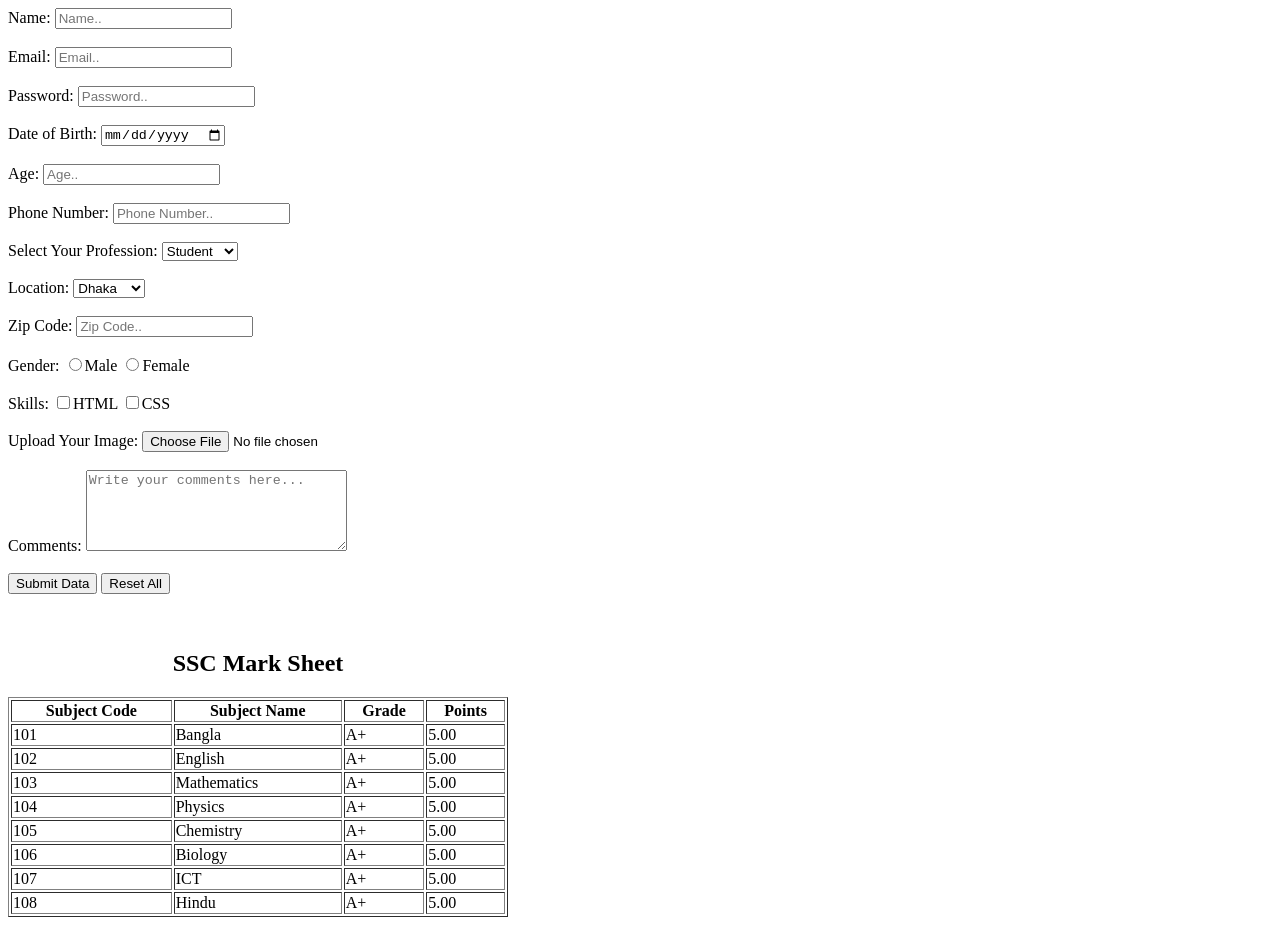
<file: class 1/index.html>
<!doctype html>
<html lang="en">
  <head>
    <meta charset="UTF-8" />
    <meta name="viewport" content="width=device-width, initial-scale=1.0" />
    <title>About Me From</title>
  </head>
  <body>
    <form>
      <label for="text">Name:</label>
      <input type="text" placeholder="Name.." />
      <br /><br />
      <label for="email">Email:</label>
      <input type="email" placeholder="Email.." />
      <br /><br />
      <label for="password">Password:</label>
      <input type="password" placeholder="Password.." />
      <br /><br />
      <label for="date">Date of Birth:</label>
      <input type="date" />
      <br /><br />
      <label for="number">Age:</label>
      <input type="number" placeholder="Age.." />
      <br /><br />
      <label for="phone">Phone Number:</label>
      <input type="number" placeholder="Phone Number.." />
      <br /><br />
      <label for="select">Select Your Profession:</label>
      <select name="profession" id="profession">
        <option value="Student">Student</option>
        <option value="Teacher">Teacher</option>
        <option value="Engineer">Engineer</option>
        <option value="Doctor">Doctor</option>
        <option value="Others">Others</option>
      </select>
      <br /><br />
      <label for="location">Location:</label>
      <select name="location" id="location">
        <option value="Dhaka">Dhaka</option>
        <option value="Dinajpur">Dinajpur</option>
        <option value="Others">others</option>
      </select>
      <br /><br />
      <label for="zip">Zip Code:</label>
      <input type="number" placeholder="Zip Code.." />
      <br /><br />
      <label for="radio">Gender:</label>
      <input type="radio" name="gender" value="Male" />Male
      <input type="radio" name="gender" value="Female" />Female <br /><br />
      <label for="checkbox">Skills:</label>
      <input type="checkbox" name="service" value="HTML" />HTML
      <input type="checkbox" name="service" value="CSS" />CSS <br /><br />
      <label for="file">Upload Your Image:</label>
      <input type="file" />
      <br /><br />
      <label for="comments">Comments:</label>
      <textarea
        name="comments"
        rows="5"
        cols="30"
        placeholder="Write your comments here..."
      ></textarea>
      <br /><br />
      <input type="submit" value="Submit Data" />
      <input type="reset" value="Reset All" />
    </form>
    <br /><br />
    <table border="1px" width="500px" hight="1600px">
      <caption>
        <h2>SSC Mark Sheet</h2>
      </caption>
      <tr>
        <th>Subject Code</th>
        <th>Subject Name</th>
        <th>Grade</th>
        <th>Points</th>
      </tr>
      <tr>
        <td>101</td>
        <td>Bangla</td>
        <td>A+</td>
        <td>5.00</td>
      </tr>
      <tr>
        <td>102</td>
        <td>English</td>
        <td>A+</td>
        <td>5.00</td>
      </tr>
      <tr>
        <td>103</td>
        <td>Mathematics</td>
        <td>A+</td>
        <td>5.00</td>
      </tr>
      <tr>
        <td>104</td>
        <td>Physics</td>
        <td>A+</td>
        <td>5.00</td>
      </tr>
      <tr>
        <td>105</td>
        <td>Chemistry</td>
        <td>A+</td>
        <td>5.00</td>
      </tr>
      <tr>
        <td>106</td>
        <td>Biology</td>
        <td>A+</td>
        <td>5.00</td>
      </tr>
      <tr>
        <td>107</td>
        <td>ICT</td>
        <td>A+</td>
        <td>5.00</td>
      </tr>
      <tr>
        <td>108</td>
        <td>Hindu</td>
        <td>A+</td>
        <td>5.00</td>
      </tr>
    </table>
  </body>
</html>
</file>
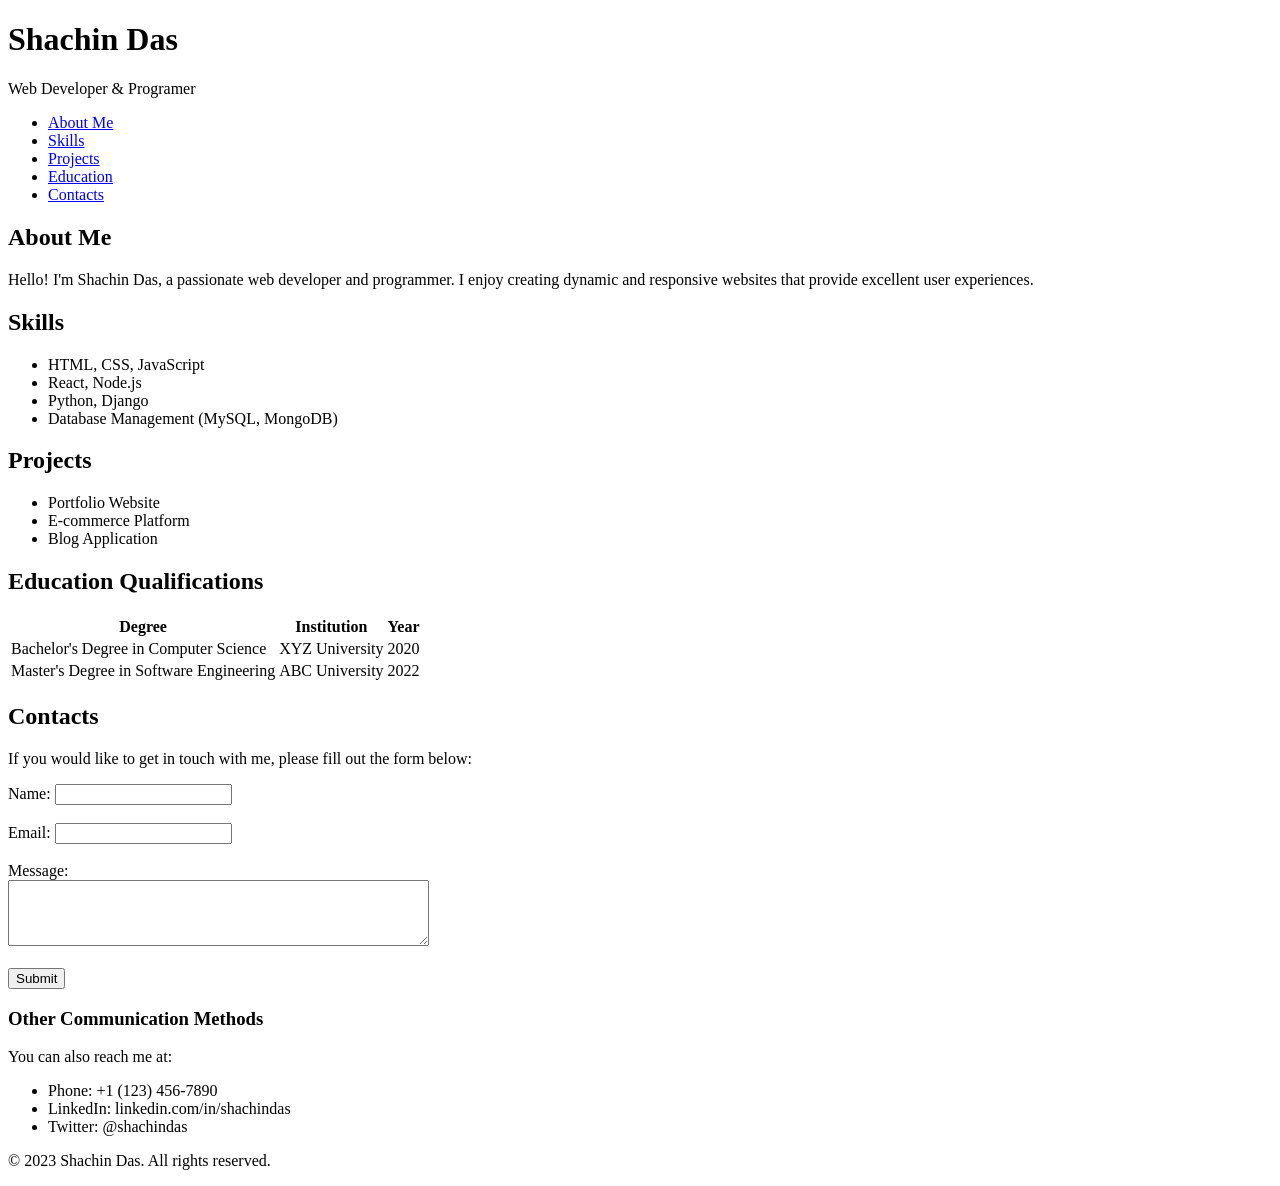
<file: class 4/index.html>
<!DOCTYPE html>
<html lang="en">
<head>
    <meta charset="UTF-8">
    <meta name="viewport" content="width=device-width, initial-scale=1.0">
    <title>Document</title>
</head>
<body>
    <header>
        <h1>Shachin Das</h1>
        <p>Web Developer & Programer</p>
        <nav>
            <ul>
                <li><a href="#about">About Me</a></li>
                <li><a href="#skills">Skills</a></li>
                <li><a href="#projects">Projects</a></li>
                <li><a href="#education">Education</a></li>
                <li><a href="#contacts">Contacts</a></li>
            </ul>
        </nav>
    </header>
    <main>
        <section id="about">
            <h2>About Me</h2>
            <p>Hello! I'm Shachin Das, a passionate web developer and programmer. I enjoy creating dynamic and responsive websites that provide excellent user experiences.</p>
        </section>
        <section id="skills">
            <h2>Skills</h2>
            <ul>
                <li>HTML, CSS, JavaScript</li>
                <li>React, Node.js</li>
                <li>Python, Django</li>
                <li>Database Management (MySQL, MongoDB)</li>
            </ul>
        </section>
        <section id="projects">
            <h2>Projects</h2>
            <ul>
                <li>Portfolio Website</li>
                <li>E-commerce Platform</li>
                <li>Blog Application</li>
            </ul>
        </section>
        <section id="education">
            <h2>Education Qualifications</h2>
            <table>
                <thead>
                    <tr>
                        <th>Degree</th>
                        <th>Institution</th>
                        <th>Year</th>
                    </tr>
                </thead>
                <tbody>
                    <tr>
                        <td>Bachelor's Degree in Computer Science</td>
                        <td>XYZ University</td>
                        <td>2020</td>
                    </tr>
                    <tr>
                        <td>Master's Degree in Software Engineering</td>
                        <td>ABC University</td>
                        <td>2022</td>
                    </tr>
                </tbody>
            </table>

        </section>
        <section id="contacts">
            <h2>Contacts</h2>
            <p>If you would like to get in touch with me, please fill out the form
          below:</p>
            <form>
                <label for="name">Name:</label>
                <input type="text" id="name" name="name" required><br><br>
                <label for="email">Email:</label>
                <input type="email" id="email" name="email" required><br><br>
                <label for="message">Message:</label><br>
                <textarea id="message" name="message" rows="4" cols="50" required></textarea><br><br>
                <input type="submit" value="Submit">
            </form>
            <h3>Other Communication Methods</h3>
            <p>You can also reach me at:</p>
            <ul>
                <li>Phone: +1 (123) 456-7890</li>
                <li>LinkedIn: linkedin.com/in/shachindas</li>
                <li>Twitter: @shachindas</li>
            </ul>
        </section>
    </main>
    <footer>
        <p>&copy; 2023 Shachin Das. All rights reserved.</p>
    </footer>
</body>
</html>
</file>
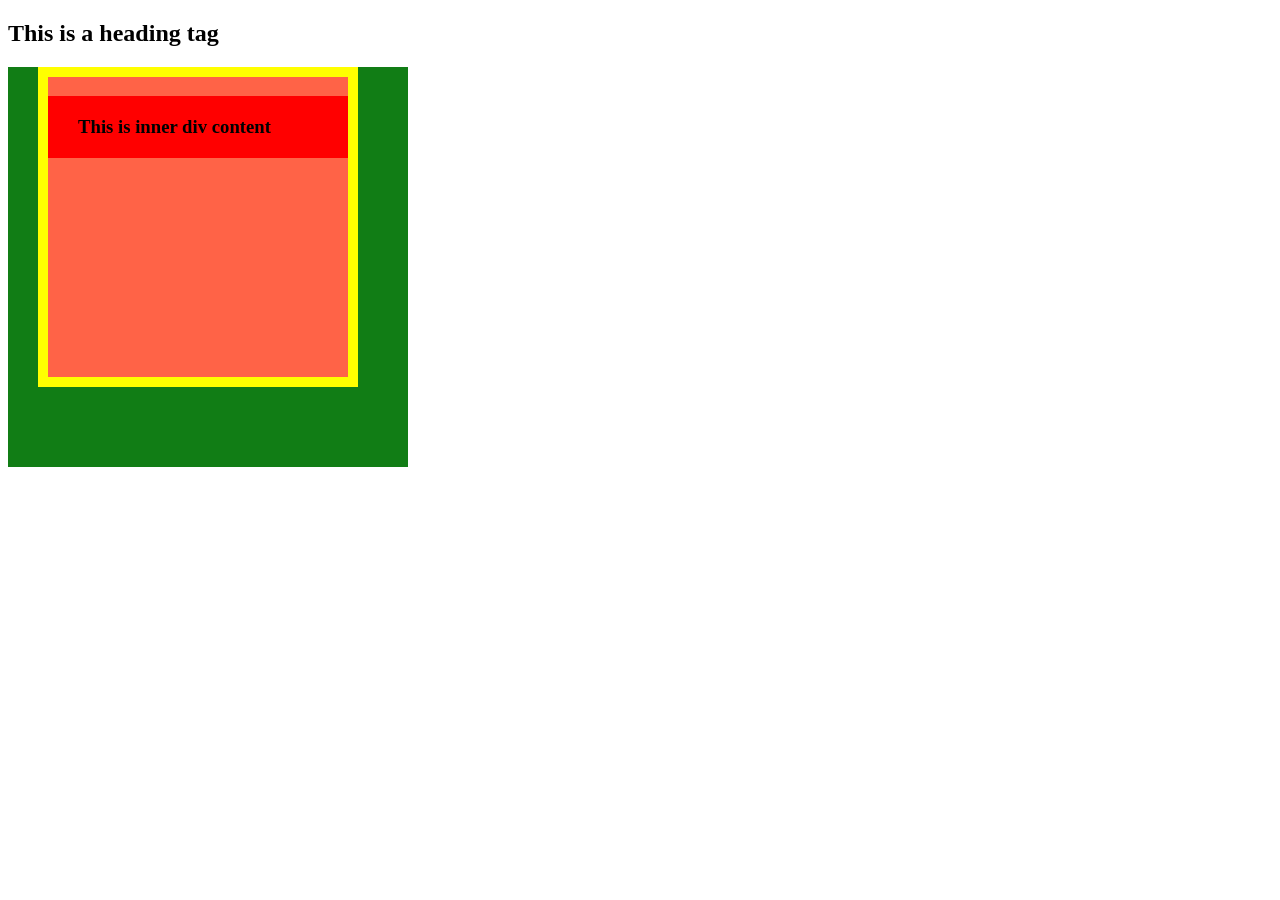
<file: class 5/index.html>
<!DOCTYPE html>
<html lang="en">
<head>
    <meta charset="UTF-8">
    <meta name="viewport" content="width=device-width, initial-scale=1.0">
    <title>Document</title>
    <link rel="stylesheet" href="./style.css">
</head>
<body>
    
    <h2>This is a heading tag</h2>
    <div class="main-div">
        <div class="inner-div">
            <h3>This is inner div content</h3>           
        </div>
    </div>
</body>
</html>
</file>
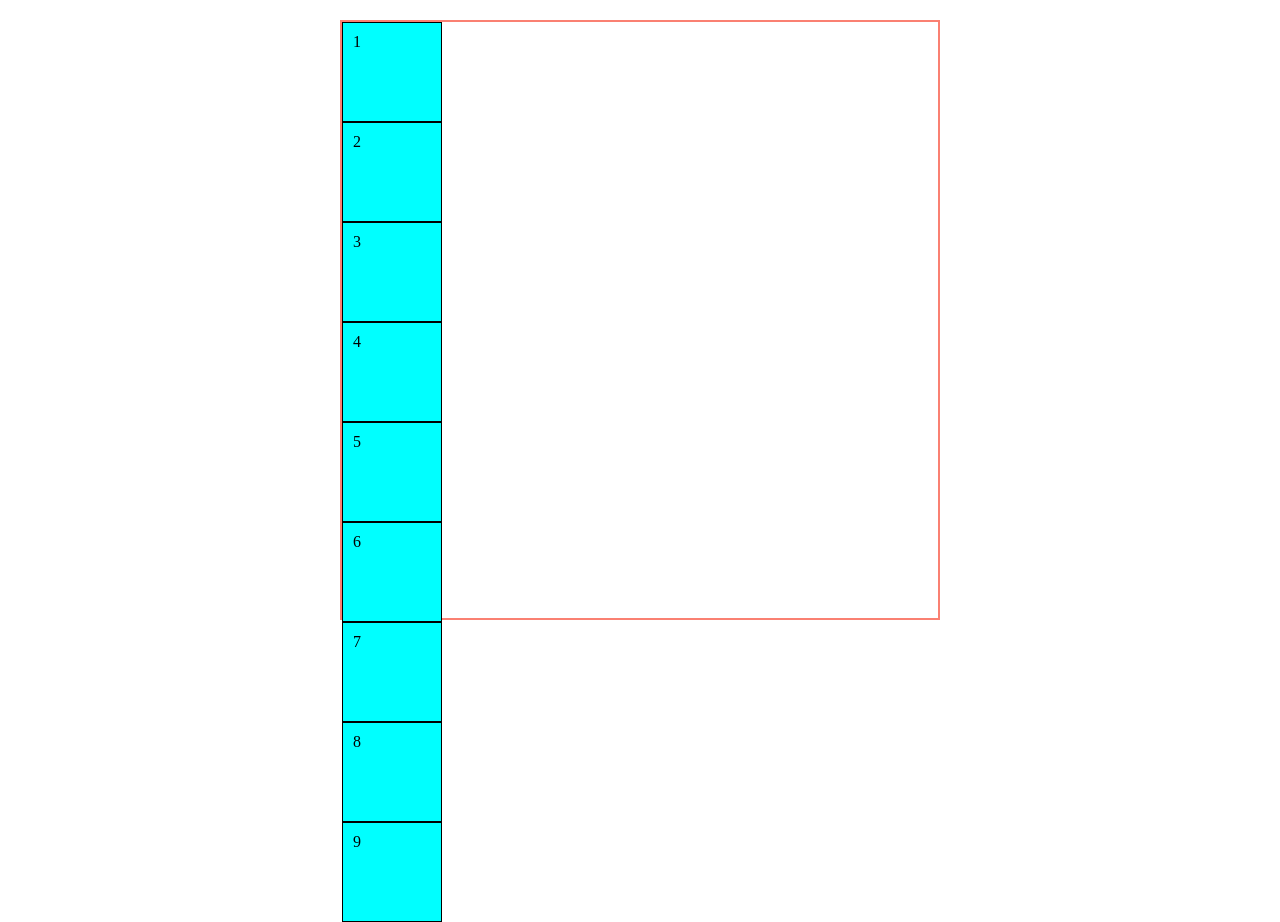
<file: class 6/index.html>
<!DOCTYPE html>
<html lang="en">
<head>
    <meta charset="UTF-8">
    <meta name="viewport" content="width=device-width, initial-scale=1.0">
    <title>Document</title>
    <link rel="stylesheet" href="style.css">
</head>
<body>
    <div class="container-box">
        <div class="box box1">1</div>
        <div class="box box2">2</div>
        <div class="box box3">3</div>
        <div class="box box4">4</div>
        <div class="box box5">5</div>
        <div class="box box6">6</div>
        <div class="box box7">7</div>
        <div class="box box8">8</div>
        <div class="box box9">9</div>
        
    </div>
    
</body>
</html>
</file>
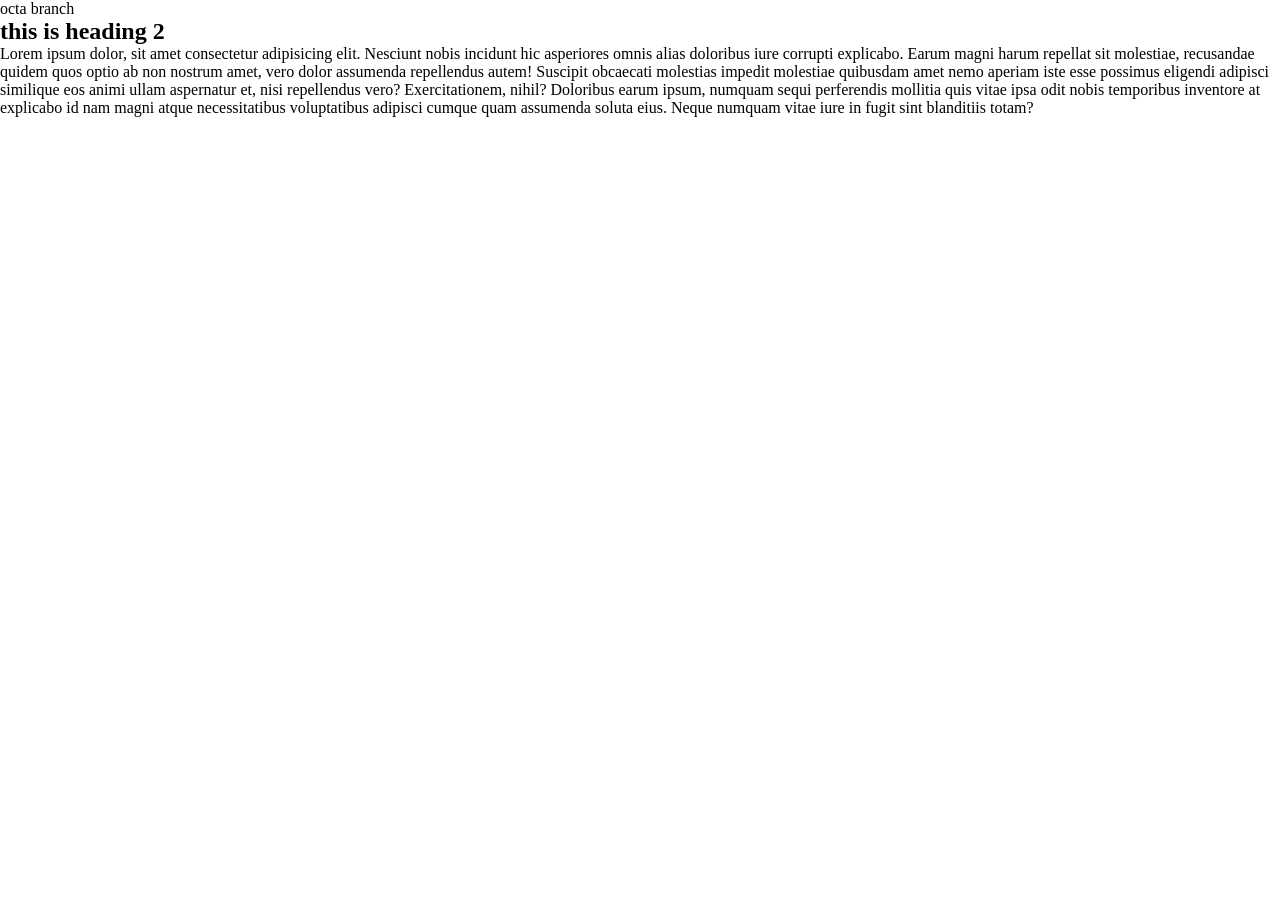
<file: class 9/index.html>
<!DOCTYPE html>
<html lang="en">
<head>
    <meta charset="UTF-8">
    <meta name="viewport" content="width=device-width, initial-scale=1.0">
    <title>Document</title>
    <link rel="stylesheet" href="style.css">
</head>
<body>
    <nav>octa branch</nav>
    <h2>this is heading 2</h2>
    <p>Lorem ipsum dolor, sit amet consectetur adipisicing elit. Nesciunt nobis incidunt hic asperiores omnis alias doloribus iure corrupti explicabo. Earum magni harum repellat sit molestiae, recusandae quidem quos optio ab non nostrum amet, vero dolor assumenda repellendus autem! Suscipit obcaecati molestias impedit molestiae quibusdam amet nemo aperiam iste esse possimus eligendi adipisci similique eos animi ullam aspernatur et, nisi repellendus vero? Exercitationem, nihil? Doloribus earum ipsum, numquam sequi perferendis mollitia quis vitae ipsa odit nobis temporibus inventore at explicabo id nam magni atque necessitatibus voluptatibus adipisci cumque quam assumenda soluta eius. Neque numquam vitae iure in fugit sint blanditiis totam?</p>
    
</body>
</html>
</file>
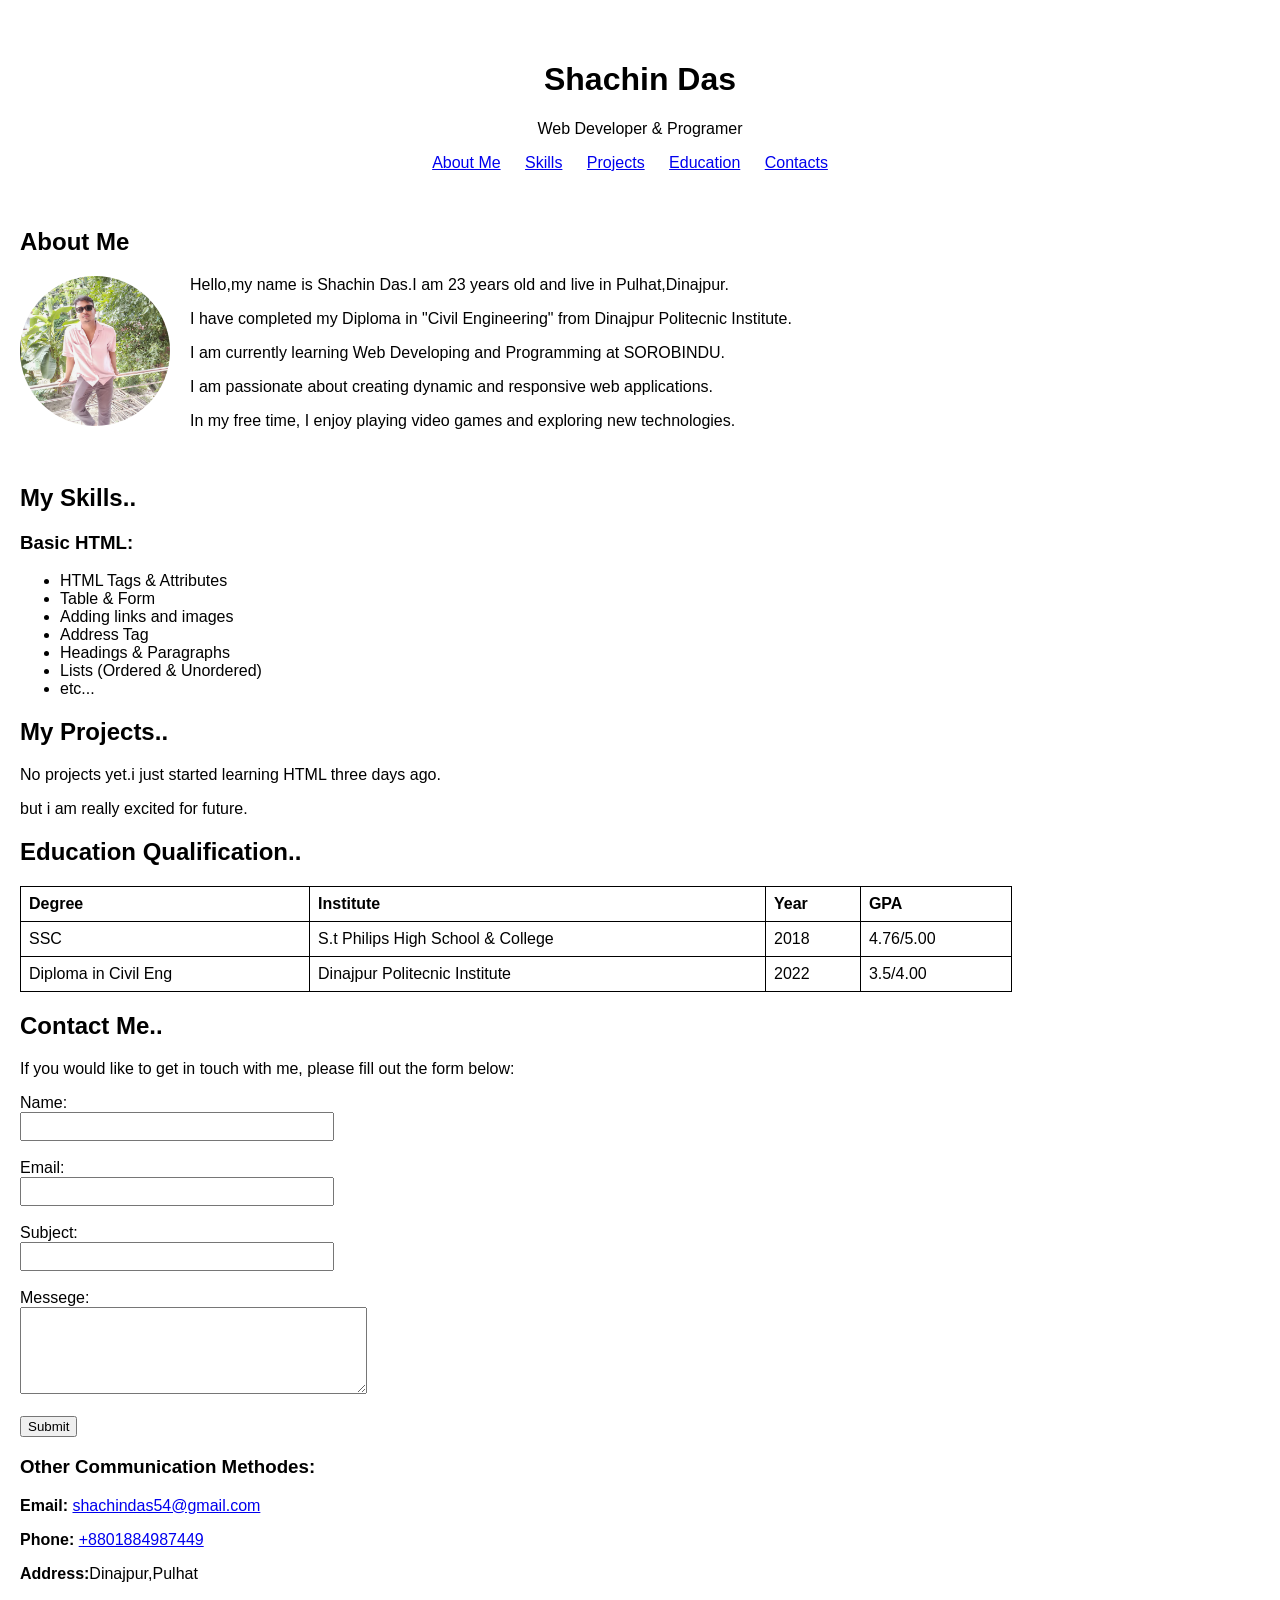
<file: class 1/Home Work.html>
<!doctype html>
<html lang="en">
  <head>
    <meta charset="UTF-8" />
    <meta name="viewport" content="width=device-width, initial-scale=1.0" />
    <title>Shachin's 1st Website</title>
    <style>
      body {
        font-family: Arial, sans-serif;
        margin: 0;
        padding: 20px;
      }
      header {
        background-color: #ffffff;
        padding: 20px;
        text-align: center;
      }
      nav ul {
        list-style-type: none;
        padding: 0;
      }
      nav li {
        display: inline;
        margin-right: 20px;
      }
      section {
        margin: 20px 0;
      }
      footer {
        background-color: #ffffff;
        color: white;
        padding: 10px;
        text-align: center;
      }
      table {
        border-collapse: collapse;
        width: 80%;
      }
      th,
      td {
        border: 1px solid #000000;
        padding: 8px;
        text-align: left;
      }
    </style>
  </head>
  <body>
    <header>
      <h1>Shachin Das</h1>
      <p>Web Developer & Programer</p>
      <nav>
        <ul>
          <li><a href="#about">About Me</a></li>
          <li><a href="#skills">Skills</a></li>
          <li><a href="#projects">Projects</a></li>
          <li><a href="#education">Education</a></li>
          <li><a href="#contacts">Contacts</a></li>
        </ul>
      </nav>
    </header>

    <main>
      <section id="about">
        <h2>About Me</h2>
        <img
          src="./shachin das.png"
          alt="shachin das"
          style="
            float: left;
            margin-right: 20px;
            width: 150px;
            height: 150px;
            border-radius: 50%;
          "
        />
        <p>
          Hello,my name is Shachin Das.I am 23 years old and live in
          Pulhat,Dinajpur.
        </p>
        <p>
          I have completed my Diploma in "Civil Engineering" from Dinajpur
          Politecnic Institute.
        </p>
        <p>
          I am currently learning Web Developing and Programming at SOROBINDU.
        </p>
        <p>
          I am passionate about creating dynamic and responsive web
          applications.
        </p>
        <p>
          In my free time, I enjoy playing video games and exploring new
          technologies.
        </p>
        <br style="clear: both" />
      </section>

      <section id="skills">
        <h2>My Skills..</h2>
        <h3>Basic HTML:</h3>
        <ul>
          <li>HTML Tags & Attributes</li>
          <li>Table & Form</li>
          <li>Adding links and images</li>
          <li>Address Tag</li>
          <li>Headings & Paragraphs</li>
          <li>Lists (Ordered & Unordered)</li>
          <li>etc...</li>
        </ul>
      </section>

      <section id="projects">
        <h2>My Projects..</h2>
        <article>
          <p>No projects yet.i just started learning HTML three days ago.</p>
          <p>but i am really excited for future.</p>
        </article>
      </section>

      <section id="education">
        <h2>Education Qualification..</h2>
        <table>
          <thead>
            <tr>
              <th>Degree</th>
              <th>Institute</th>
              <th>Year</th>
              <th>GPA</th>
            </tr>
          </thead>
          <tbody>
            <tr>
              <td>SSC</td>
              <td>S.t Philips High School & College</td>
              <td>2018</td>
              <td>4.76/5.00</td>
            </tr>
            <tr>
              <td>Diploma in Civil Eng</td>
              <td>Dinajpur Politecnic Institute</td>
              <td>2022</td>
              <td>3.5/4.00</td>
            </tr>
          </tbody>
        </table>
      </section>

      <section id="contacts">
        <h2>Contact Me..</h2>
        <p>
          If you would like to get in touch with me, please fill out the form
          below:
        </p>
        <form action="#" method="post">
          <label for="name">Name:</label><br />
          <input
            type="text"
            id="name"
            name="name"
            required
            style="width: 300px; padding: 5px"
          /><br /><br />

          <label for="email">Email:</label><br />
          <input
            type="email"
            id="email"
            name="email"
            required
            style="width: 300px; padding: 5px"
          /><br /><br />

          <label for="subject">Subject:</label><br />
          <input
            type="text"
            id="subject"
            name="subject"
            style="width: 300px; padding: 5px"
          /><br /><br />

          <label for="message">Messege:</label><br />
          <textarea
            id="message"
            name="message"
            rows="5"
            cols="40"
            required
            style="padding: 5px"
          ></textarea
          ><br /><br />

          <input type="submit" value="Submit" style="display: block" />
        </form>

        <h3>Other Communication Methodes:</h3>
        <p>
          <strong>Email:</strong>
          <a href="mailto:shachindas54@gmail.com">shachindas54@gmail.com</a>
        </p>
        <p>
          <strong>Phone:</strong>
          <a href="tel:+8801884987449">+8801884987449</a>
        </p>
        <p><strong>Address:</strong>Dinajpur,Pulhat</p>
      </section>
    </main>
    <footer>
      <p>
        &copy; 2025 Shachin Das. Every Right Is Protected Under Copyright Law
      </p>
      <p>This Website has been made with HTML</p>
    </footer>
  </body>
</html>
</file>
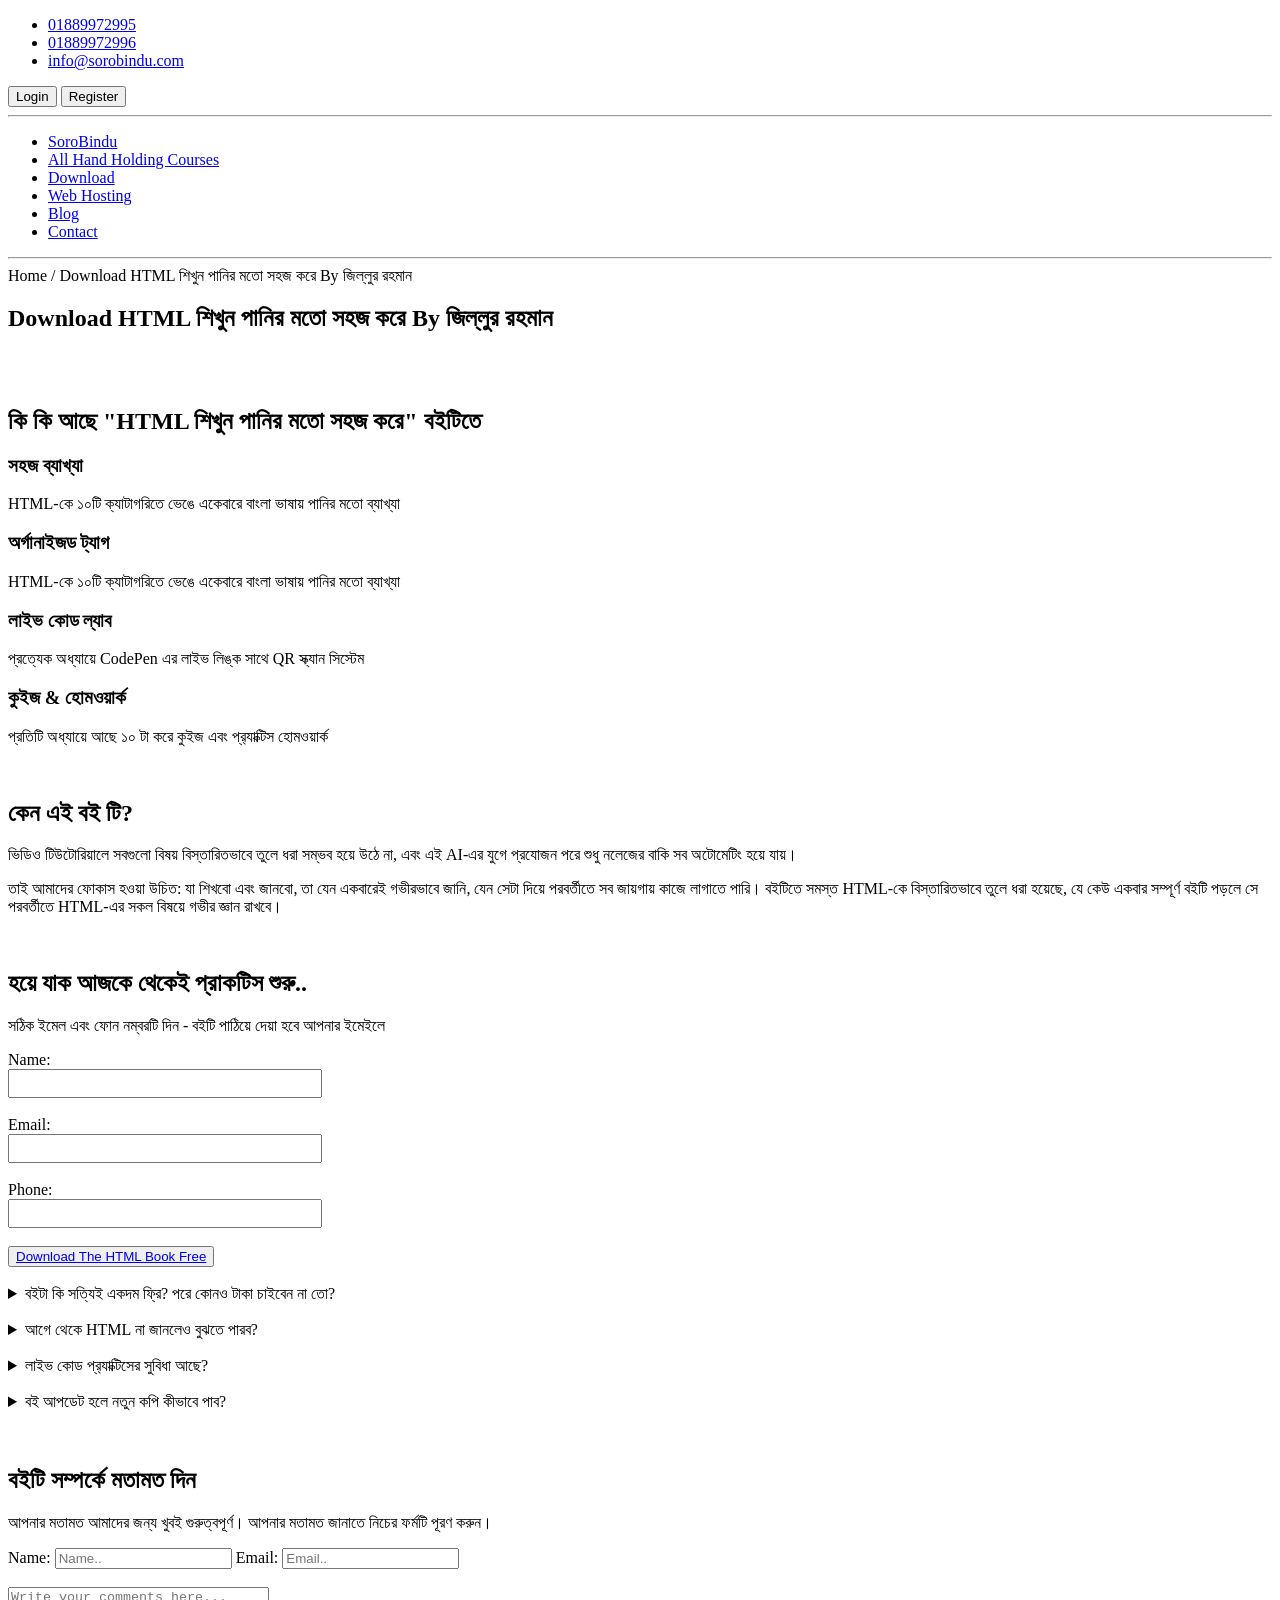
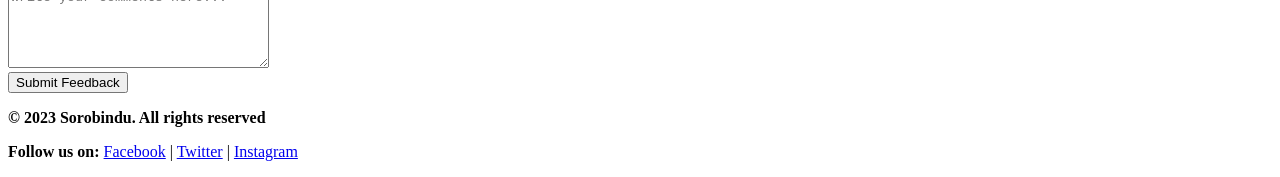
<file: class 1/sorobindu.html>
<!doctype html>
<html lang="en">
  <head>
    <meta charset="UTF-8" />
    <meta name="viewport" content="width=device-width, initial-scale=1.0" />
    <title>Sorobindu Website</title>
  </head>
  <body>
    <header>
      <div class="header-top">
        <div class="header-left">
          <ul>
            <li><a href="tel:+8801889972995">01889972995</a></li>
            <li><a href="tel:+8801889972996">01889972996</a></li>
            <li><a href="mailto:info@sorobindu.com">info@sorobindu.com</a></li>
          </ul>
        </div>
        <div class="header-right">
          <div class="button-group">
            <button>Login</button>
            <button>Register</button>
          </div>
        </div>
      </div>
      <hr />
      <div class="header-bottom">
        <div class="menu">
          <ul>
            <li><a href="#">SoroBindu</a></li>
            <li><a href="#">All Hand Holding Courses</a></li>
            <li><a href="#">Download</a></li>
            <li><a href="#">Web Hosting</a></li>
            <li><a href="#">Blog</a></li>
            <li><a href="#">Contact</a></li>
          </ul>
        </div>
      </div>
      <hr />
    </header>
    <main>
      <section class="hero-area">
        <span
          >Home / Download HTML শিখুন পানির মতো সহজ করে By জিল্লুর রহমান</span
        >
        <h2>Download HTML শিখুন পানির মতো সহজ করে By জিল্লুর রহমান</h2>
        <br /><br />
        <h2>কি কি আছে "HTML শিখুন পানির মতো সহজ করে" বইটিতে</h2>
      </section>
      <section class="content-area">
        <article>
          <h3>সহজ ব্যাখ্যা</h3>
          <p>
            HTML-কে ১০টি ক্যাটাগরিতে ভেঙে একেবারে বাংলা ভাষায় পানির মতো
            ব্যাখ্যা
          </p>
          <h3>অর্গানাইজড ট্যাগ</h3>
          <p>
            HTML-কে ১০টি ক্যাটাগরিতে ভেঙে একেবারে বাংলা ভাষায় পানির মতো
            ব্যাখ্যা
          </p>
          <h3>লাইভ কোড ল্যাব</h3>
          <p>প্রত্যেক অধ্যায়ে CodePen এর লাইভ লিঙ্ক সাথে QR স্ক্যান সিস্টেম</p>
          <h3>কুইজ & হোমওয়ার্ক</h3>
          <p>প্রতিটি অধ্যায়ে আছে ১০ টা করে কুইজ এবং প্র‍্যাক্টিস হোমওয়ার্ক</p>
        </article>
      </section>
      <br />
      <section class="article-section">
        <article>
          <h2>কেন এই বই টি?</h2>
          <p>
            ভিডিও টিউটোরিয়ালে সবগুলো বিষয় বিস্তারিতভাবে তুলে ধরা সম্ভব হয়ে
            উঠে না, এবং এই AI-এর যুগে প্রযোজন পরে শুধু নলেজের বাকি সব অটোমেটিং
            হয়ে যায়।
          </p>
          <p>
            তাই আমাদের ফোকাস হওয়া উচিত: যা শিখবো এবং জানবো, তা যেন একবারেই
            গভীরভাবে জানি, যেন সেটা দিয়ে পরবর্তীতে সব জায়গায় কাজে লাগাতে
            পারি। বইটিতে সমস্ত HTML-কে বিস্তারিতভাবে তুলে ধরা হয়েছে, যে কেউ
            একবার সম্পূর্ণ বইটি পড়লে সে পরবর্তীতে HTML-এর সকল বিষয়ে গভীর জ্ঞান
            রাখবে।
          </p>
        </article>
      </section>
      <br />
      <section class="form-area">
        <h2>হয়ে যাক আজকে থেকেই প্রাকটিস শুরু..</h2>
        <p>
          সঠিক ইমেল এবং ফোন নম্বরটি দিন - বইটি পাঠিয়ে দেয়া হবে আপনার ইমেইলে
        </p>
        <form>
          <label for="name">Name:</label><br />
          <input
            type="text"
            id="name"
            name="name"
            required
            style="width: 300px; padding: 5px"
          /><br /><br />

          <label for="email">Email:</label><br />
          <input
            type="email"
            id="email"
            name="email"
            required
            style="width: 300px; padding: 5px"
          /><br /><br />

          <label for="phone">Phone:</label><br />
          <input
            type="tel"
            id="phone"
            name="phone"
            required
            style="width: 300px; padding: 5px"
          /><br /><br />
        </form>
      </section>
      <section class="download-section">
        <button>
          <a href="https://sorobindu.com/download/html-book.pdf" target="_blank"
            >Download The HTML Book Free</a
          >
        </button>
      </section>
      <br />
      <section class="summery-section">
        <details>
          <summary>
            বইটা কি সত্যিই একদম ফ্রি? পরে কোনও টাকা চাইবেন না তো?
          </summary>
          <p>
            হ্যাঁ — জিরো টাকা, জিরো ঝামেলা। একবার ই-মেইল ঢুকলে ডাউনলোড লিঙ্ক
            সঙ্গে সঙ্গেই হাতে পাবেন, ভবিষ্যতের আপডেটও একই পথে যাবে। এগুলোর জন্য
            আলাদা খরচ পড়বে না।
          </p>
        </details>
        <br />
        <details>
          <summary>আগে থেকে HTML না জানলেও বুঝতে পারব?</summary>
          <p>
            পারবেন। অধ্যায় ০-তে “ট্যাগ কী, এলিমেন্ট কী” থেকে শুরু করা হয়েছে।
            পুরো বই জুড়ে বাংলা ব্যাখ্যা + ইংরেজি কোড উদাহরণ।
          </p>
        </details>
        <br />
        <details>
          <summary>লাইভ কোড প্র‍্যাক্টিসের সুবিধা আছে?</summary>
          <p>
            প্রতিটা অধ্যায়ের শেষে সরাসরি CodePen এর লাইভ লিংক (QR সহ) দেয়া
            আছে, সরাসরি স্কেন করেই প্রাকটিস শুরু করে দিতে পারবেন ।
          </p>
        </details>
        <br />
        <details>
          <summary>বই আপডেট হলে নতুন কপি কীভাবে পাব?</summary>
          <p>
            আপনি যে ই-মেইল দিয়ে ডাউনলোড করেছেন, সেখানেই নতুন সংস্করণের লিংক
            অটো-পিং করবে এবং সেই সাথে এই পেজেই আপডেট ভার্সনটি পেয়ে যাবেন।
          </p>
        </details>
      </section>
      <br /><br />
      <section feedback-section>
        <h2>বইটি সম্পর্কে মতামত দিন</h2>
        <p>
          আপনার মতামত আমাদের জন্য খুবই গুরুত্বপূর্ণ। আপনার মতামত জানাতে নিচের
          ফর্মটি পূরণ করুন।
        </p>
        <form>
          <label for="text">Name:</label>
          <input type="text" placeholder="Name.." />
          <label for="email">Email:</label>
          <input type="email" placeholder="Email.." />
          <label for="comments"></label><br /><br />
          <textarea
            name="comments"
            rows="5"
            cols="30"
            placeholder="Write your comments here..."
          ></textarea
          ><br />
          <button type="submit">Submit Feedback</button>
        </form>
      </section>
    </main>
    <footer>
      <p><strong>&copy; 2023 Sorobindu. All rights reserved</strong></p>
      <p>
        <strong>Follow us on:</strong>
        <a href="https://www.facebook.com/sorobindu" target="_blank"
          >Facebook</a
        >
        |
        <a href="https://www.twitter.com/sorobindu" target="_blank">Twitter</a>
        |
        <a href="https://www.instagram.com/sorobindu" target="_blank"
          >Instagram</a
        >
      </p>
    </footer>
  </body>
</html>
</file>
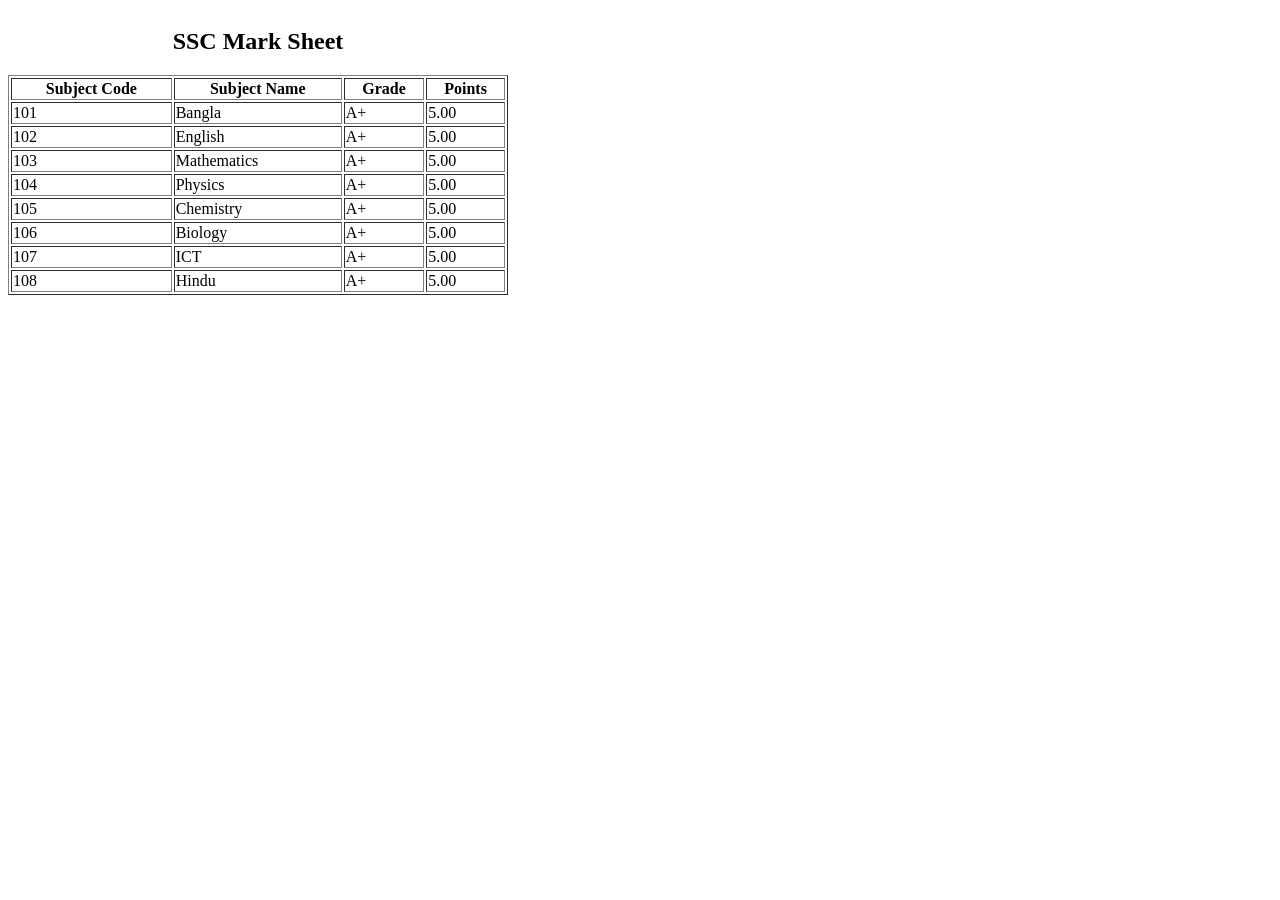
<file: class 1/Table.html>
<!doctype html>
<html lang="en">
  <head>
    <meta charset="UTF-8" />
    <meta name="viewport" content="width=device-width, initial-scale=1.0" />
    <title>SSC Marksheet</title>
  </head>
  <body>
    <table border="1px" width="500px" hight="1600px">
      <caption>
        <h2>SSC Mark Sheet</h2>
      </caption>
      <tr>
        <th>Subject Code</th>
        <th>Subject Name</th>
        <th>Grade</th>
        <th>Points</th>
      </tr>
      <tr>
        <td>101</td>
        <td>Bangla</td>
        <td>A+</td>
        <td>5.00</td>
      </tr>
      <tr>
        <td>102</td>
        <td>English</td>
        <td>A+</td>
        <td>5.00</td>
      </tr>
      <tr>
        <td>103</td>
        <td>Mathematics</td>
        <td>A+</td>
        <td>5.00</td>
      </tr>
      <tr>
        <td>104</td>
        <td>Physics</td>
        <td>A+</td>
        <td>5.00</td>
      </tr>
      <tr>
        <td>105</td>
        <td>Chemistry</td>
        <td>A+</td>
        <td>5.00</td>
      </tr>
      <tr>
        <td>106</td>
        <td>Biology</td>
        <td>A+</td>
        <td>5.00</td>
      </tr>
      <tr>
        <td>107</td>
        <td>ICT</td>
        <td>A+</td>
        <td>5.00</td>
      </tr>
      <tr>
        <td>108</td>
        <td>Hindu</td>
        <td>A+</td>
        <td>5.00</td>
      </tr>
    </table>
  </body>
</html>
</file>
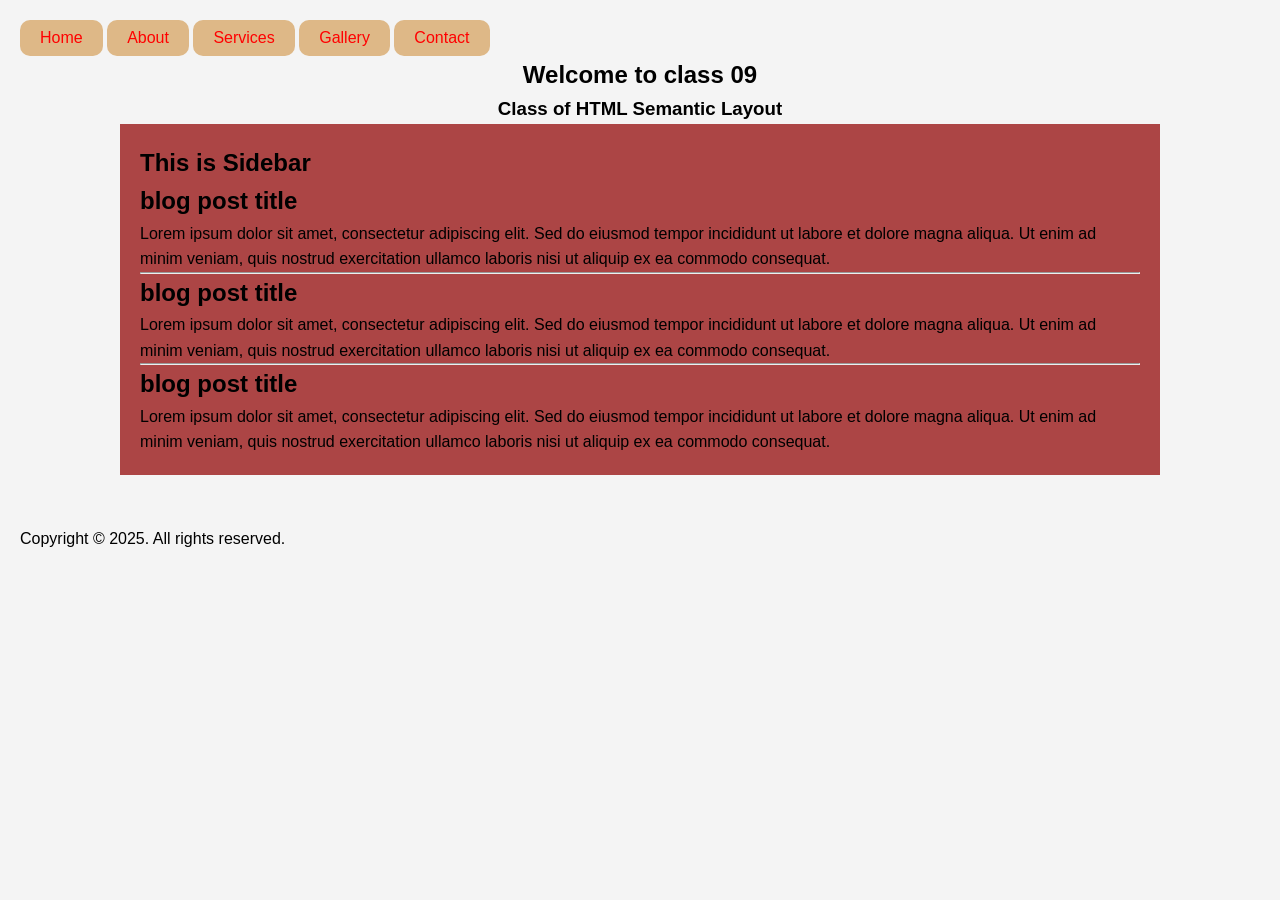
<file: class 3/H.W 2.html>
<!doctype html>
<html lang="en">
  <head>
    <meta charset="UTF-8" />
    <meta name="viewport" content="width=device-width, initial-scale=1.0" />
    <title>Document</title>
    <link rel="stylesheet" href="./style.css"/>
  </head>
  <body>
    <header class="header-area">
      <nav class="menu">
        <ul>
          <li><a href="#">Home</a></li>
          <li><a href="#">About</a></li>
          <li><a href="#">Services</a></li>
          <li><a href="#">Gallery</a></li>
          <li><a href="#">Contact</a></li>
        </ul>
      </nav>
    </header>
    <section class="hero-area">
      <h1>Welcome to class 09</h1>
      <h3>Class of HTML Semantic Layout</h3>
    </section>
    <main class="main-content-area">
      <aside class="left-sidebar">
        <h2>This is Sidebar</h2>
      </aside>
      <div class="right-main-content">
        <article class="blog-post">
          <h2>blog post title</h2>
          <p>
            Lorem ipsum dolor sit amet, consectetur adipiscing elit. Sed do
            eiusmod tempor incididunt ut labore et dolore magna aliqua. Ut enim
            ad minim veniam, quis nostrud exercitation ullamco laboris nisi ut
            aliquip ex ea commodo consequat.
          </p>
        </article>
        <hr />
        <article class="blog-post">
          <h2>blog post title</h2>
          <p>
            Lorem ipsum dolor sit amet, consectetur adipiscing elit. Sed do
            eiusmod tempor incididunt ut labore et dolore magna aliqua. Ut enim
            ad minim veniam, quis nostrud exercitation ullamco laboris nisi ut
            aliquip ex ea commodo consequat.
          </p>
        </article>
        <hr />
        <article class="blog-post">
          <h2>blog post title</h2>
          <p>
            Lorem ipsum dolor sit amet, consectetur adipiscing elit. Sed do
            eiusmod tempor incididunt ut labore et dolore magna aliqua. Ut enim
            ad minim veniam, quis nostrud exercitation ullamco laboris nisi ut
            aliquip ex ea commodo consequat.
          </p>
        </article>
      </div>
    </main>
    <br /><br />
    <footer class="footer_area">
      <p>Copyright &copy; 2025. All rights reserved.</p>
    </footer>
  </body>
</html>
</file>
<file: class 5/style.css>
.main-div {
    height: 400px;
    width: 400px;
    background: #117d15;
}

.inner-div {
    height: 300px;
    width: 300px;
    background: tomato;
    border: 10px solid yellow;
    margin-left: 30px;
}

h3 {
    background: red;
    padding-top: 20px;
    padding-bottom: 20px;
    padding-left: 30px;
}

h3 {}
</file>
<file: class 6/style.css>
* {
    margin: 0;
    padding: 0;
    box-sizing: border-box;
}

.container-box {
    width: 600px;
    height: 600px;
    border: 2px solid salmon;
    margin: 20px auto;
}

.container-box .box {
    width: 100px;
    height: 100px;
    border: 1px solid black;
    background-color: aqua;    
    padding: 10px;
}
</file>
<file: class 9/style.css>
* {
    margin: 0;
    padding: 0;
    box-sizing: border-box;
}
</file>
<file: class 3/style.css>
* {
  margin: 0;
  padding: 0;
} 

body {
  font-family:Arial, sans-serif;
  line-height: 1.6;
  background-color: #f4f4f4;
  padding: 20px;
}

.main-content-area {
  max-width: 1000px;
  margin: 0 auto;
  background-color: #ac4545;
  padding: 20px;
}

.hero-area {
  text-align: center;
}


.header-area {

}

.header-area .menu {

}

.header-area .menu ul {

}

.header-area .menu ul li {
  display: inline-block;
    
}

.header-area .menu ul li a {
  display: inline-block;
  background: burlywood;
  padding: 5px 20px;
  color: red;
  border-radius: 10px;
  text-decoration: none;
}

.header-area .menu ul li a:hover {
  background: #d98d1a;
  color: #333;
}
</file>
